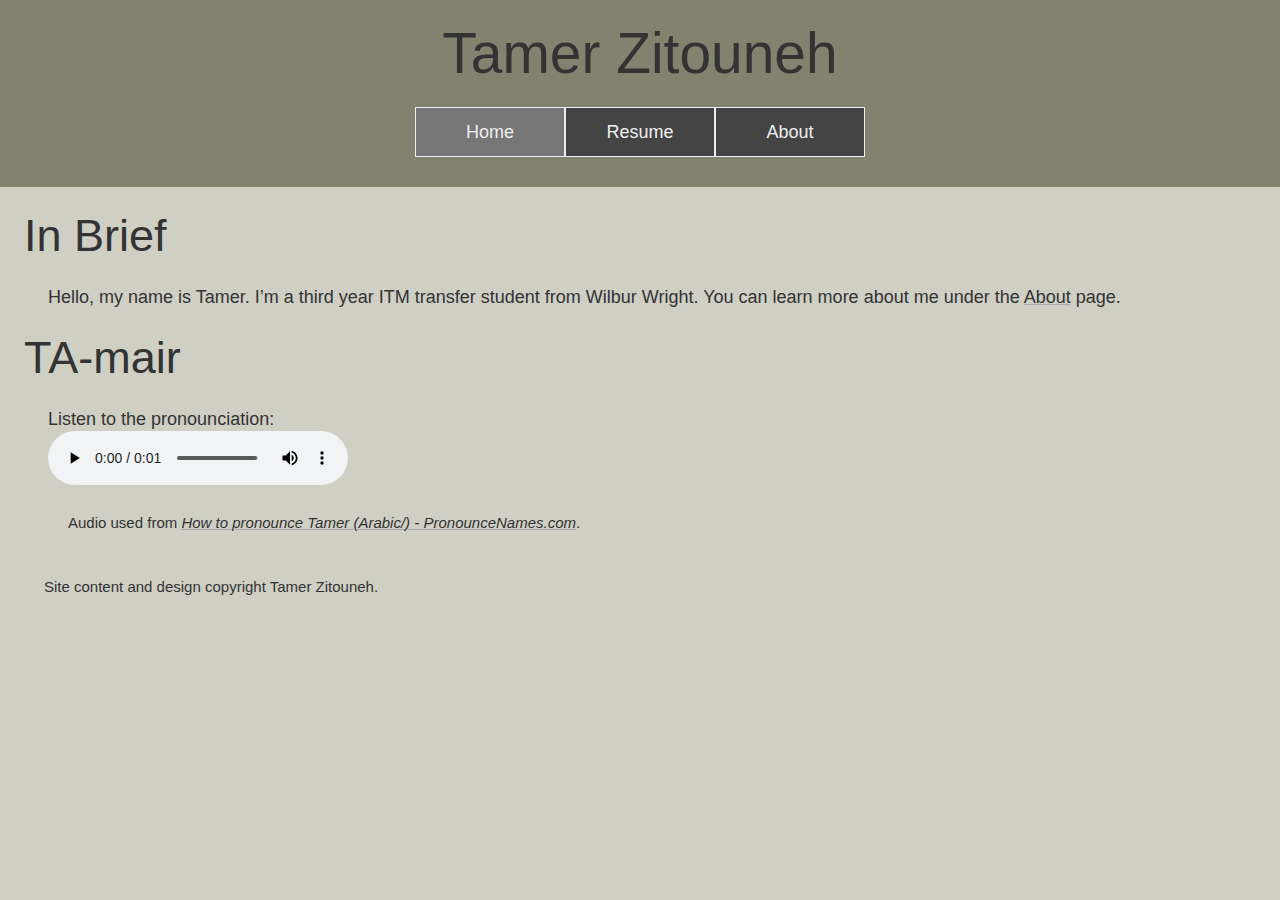
<file: index.html>
<!DOCTYPE html>
<html lang="en-US" id="home">
  <head>
    <title>Tamer Zitouneh</title>
    <meta charset="utf-8" />
    <meta name="viewport" content="width=device-width,initial-scale=1.0,shrink-to-fit=no" />
    <link rel="stylesheet" href="css/screen.css" />
  </head>
  <body>
    <header id="header">
      <h1>Tamer Zitouneh</h1>
      <nav id="navigation">
        <ul>
          <li><a id="nav-home" href="/">Home</a></li>
          <li><a id="nav-resume" href="resume/">Resume</a></li>
          <li><a id="nav-about" href="about/">About</a></li>
        </ul>
      </nav>
    </header>
    <main id="content">
      <section id="intro">
        <h2>In Brief</h2>
        <p>
          Hello, my name is Tamer. I’m a third year ITM transfer student from Wilbur Wright. You can
          learn more about me under the <a href="about/">About</a> page.
        </p>
      </section>
      <section id="phonetic">
        <h2>TA-mair</h2>
        <figure class="audio">
          <figcaption>Listen to the pronounciation:</figcaption>
          <audio controls>
            <source src="assets/how.mp3"/>
            <p>
              Pronounciation of my name. Here is a <a href="assets/how.mp3">link to download the
              audio file</a>.
            </p>
          </audio>
          <footer id="citation">
            <p>
              Audio used from <cite><a href="https://youtu.be/8SQNh6aqxD0?t=5">How to pronounce Tamer
              (Arabic/) - PronounceNames.com</a></cite>.
            </p>
          </footer>
        </figure>
      </section>
    </main>
    <footer id="footer">
      <p>Site content and design copyright Tamer Zitouneh.</p>
    </footer>
  </body>
</html>
</file>
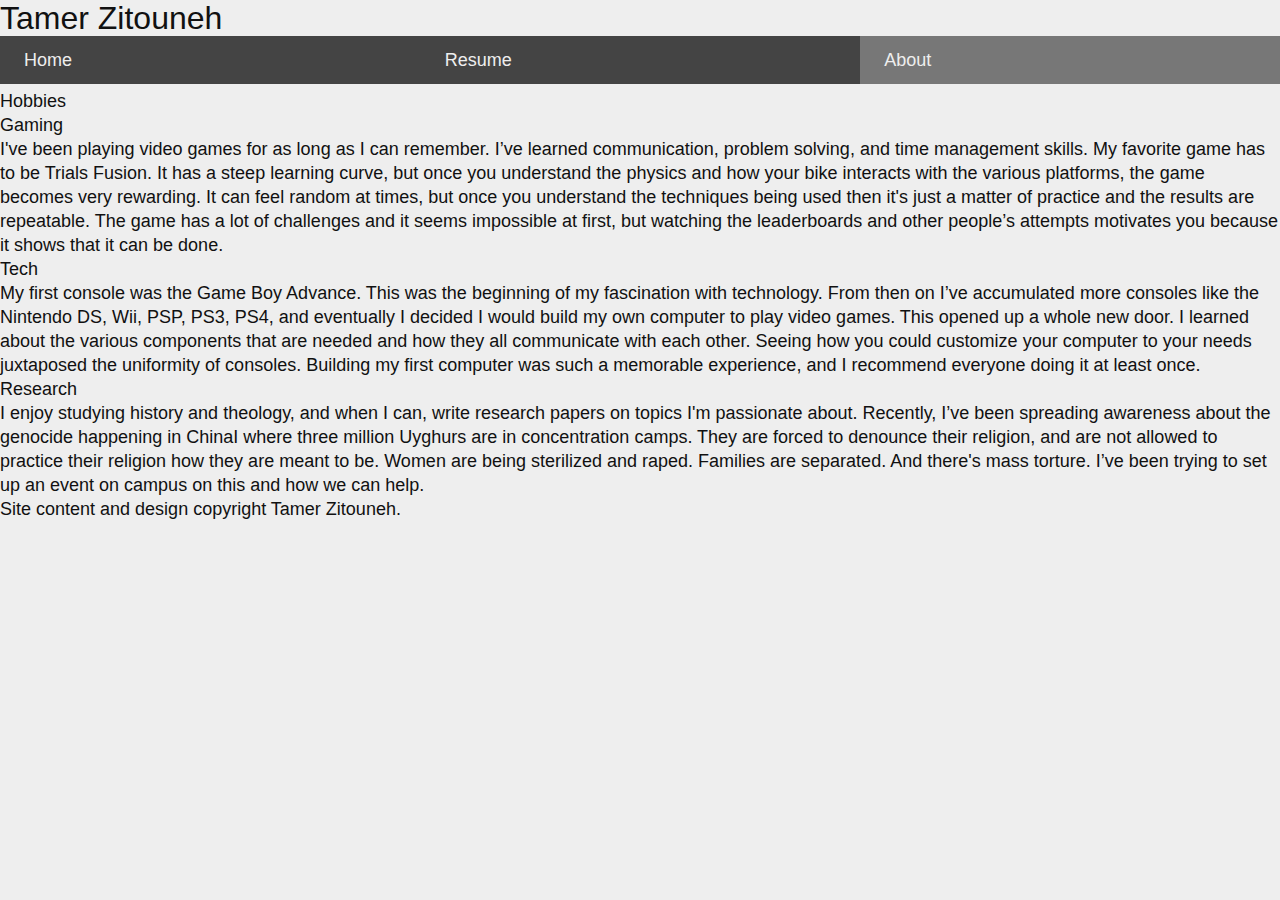
<file: about/index.html>
<!DOCTYPE html>
<html lang="en-US" id="about">
  <head>
    <title>About: Tamer Zitouneh</title>
    <meta charset="utf-8" />
    <meta name="viewport" content="width=device-width,initial-scale=1.0,shrink-to-fit=no" />
    <link rel="stylesheet" href="../assets/css/screen.css" />
  </head>
  <body>
    <header id="header">
      <h1>Tamer Zitouneh</h1>
      <nav id="navigation">
        <h2>Menu</h2>
        <ul>
          <li><a id="nav-home" href="../">Home</a></li>
          <li><a id="nav-resume" href="../resume/">Resume</a></li>
          <li><a id="nav-about" href="../about/">About</a></li>
        </ul>
      </nav>
    </header>
    <main id="content">
      <article id="about">
        <h2>Hobbies</h2>
        <section id="gaming">
            <h3>Gaming</h3>
            <p>
              I've been playing video games for as long as I can remember. I’ve learned
              communication, problem solving, and time management skills. My favorite game has to be
              Trials Fusion. It has a steep learning curve, but once you understand the
              physics and how your bike interacts with the various platforms, the game becomes very
              rewarding. It can feel random at times, but once you understand the techniques being
              used then it's just a matter of practice and the results are repeatable. The game has
              a lot of challenges and it seems impossible at first, but watching the leaderboards
              and other people’s attempts motivates you because it shows that it can be done.
            </p>
          </section>
          <section id="tech">
            <h3>Tech</h3>
            <p>
              My first console was the Game Boy Advance. This was the beginning of my fascination
              with technology. From then on I’ve accumulated more consoles like the Nintendo DS,
              Wii, PSP, PS3, PS4, and eventually I decided I would build my own computer to play
              video games. This opened up a whole new door. I learned about the various components
              that are needed and how they all communicate with each other. Seeing how you could
              customize your computer to your needs juxtaposed the uniformity of consoles. Building
              my first computer was such a memorable experience, and I recommend everyone doing it
              at least once.
            </p>
          </section>
          <section id="research">
            <h3>Research</h3>
            <p>
              I enjoy studying history and theology, and when I can, write research papers on topics
              I'm passionate about. Recently, I’ve been spreading awareness about the genocide
              happening in ChinaI where three million Uyghurs are in concentration camps. They are
              forced to denounce their religion, and are not allowed to practice their religion how
              they are meant to be. Women are being sterilized and raped. Families are separated.
              And there's mass torture. I’ve been trying to set up an event on campus on this and
              how we can help.
            </p>
          </section>
      </article>
    </main>
    <footer id="footer">
      <p>Site content and design copyright Tamer Zitouneh.</p>
    </footer>
  </body>
</html>
</file>
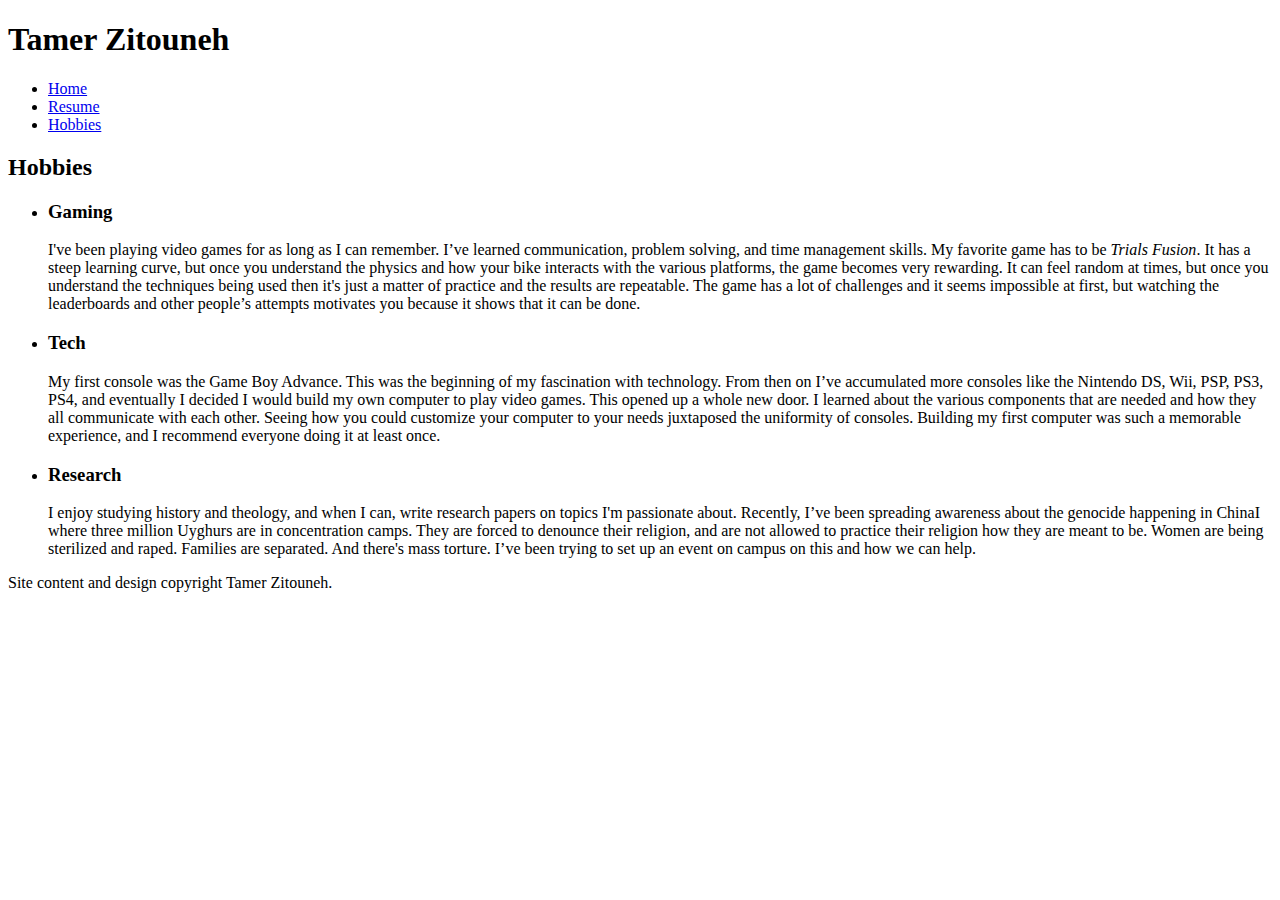
<file: hobbies/index.html>
<!DOCTYPE html>
<html lang="en">
  <head>
    <meta charset="utf-8" />
    <meta name="description" content="These are Tamer's hobbies" />
    <title>Hobbies: Tamer Zitouneh</title>
  </head>
  <body>
    <header id="header">
      <h1>Tamer Zitouneh</h1>
      <nav id="navigation">
        <ul>
          <li><a href="../">Home</a></li>
          <li><a href="../resume/">Resume</a></li>
          <li><a href="../hobbies/">Hobbies</a></li>
        </ul>
      </nav>
    </header>
    <main id="content">
      <article id ="hobbies">
        <h2>Hobbies</h2>
        <ul>
          <li>
            <h3>Gaming</h3>
            <p>
              I've been playing video games for as long as I can remember. I’ve learned
              communication, problem solving, and time management skills. My favorite game has to be
              <i>Trials Fusion</i>. It has a steep learning curve, but once you understand the
              physics and how your bike interacts with the various platforms, the game becomes very
              rewarding. It can feel random at times, but once you understand the techniques being
              used then it's just a matter of practice and the results are repeatable. The game has
              a lot of challenges and it seems impossible at first, but watching the leaderboards
              and other people’s attempts motivates you because it shows that it can be done.
            </p>
          </li>
          <li>
            <h3>Tech</h3>
            <p>
              My first console was the Game Boy Advance. This was the beginning of my fascination
              with technology. From then on I’ve accumulated more consoles like the Nintendo DS,
              Wii, PSP, PS3, PS4, and eventually I decided I would build my own computer to play
              video games. This opened up a whole new door. I learned about the various components
              that are needed and how they all communicate with each other. Seeing how you could
              customize your computer to your needs juxtaposed the uniformity of consoles. Building
              my first computer was such a memorable experience, and I recommend everyone doing it
              at least once.
            </p>
          </li>
          <li>
            <h3>Research</h3>
            <p>
              I enjoy studying history and theology, and when I can, write research papers on topics
              I'm passionate about. Recently, I’ve been spreading awareness about the genocide
              happening in ChinaI where three million Uyghurs are in concentration camps. They are
              forced to denounce their religion, and are not allowed to practice their religion how
              they are meant to be. Women are being sterilized and raped. Families are separated.
              And there's mass torture. I’ve been trying to set up an event on campus on this and
              how we can help.
            </p>
          </li>
        </ul>
      </article>
    </main>
    <footer id="footer">
      <p>Site content and design copyright Tamer Zitouneh.</p>
    </footer>
  </body>
</html>
</file>
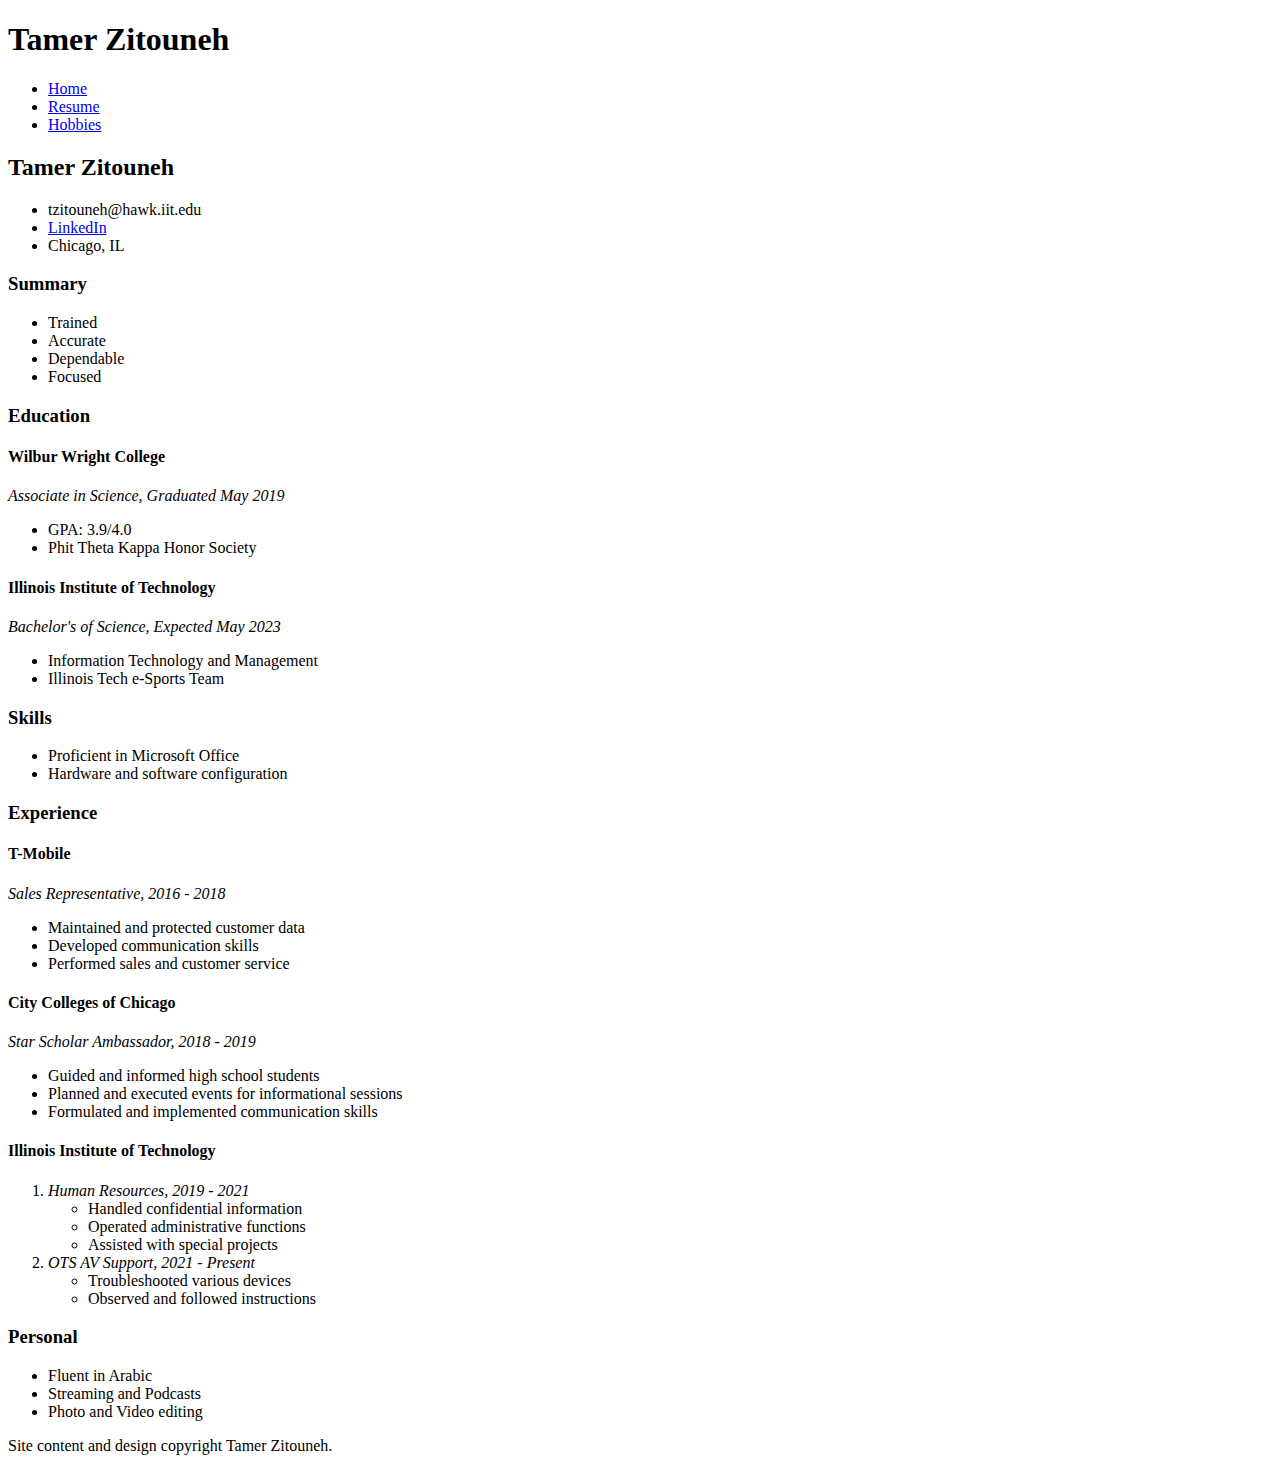
<file: resume/index.html>
<!DOCTYPE html>
<html lang="en">
  <head>
    <meta charset="utf-8" />
    <meta name="description" content="This is Tamer's Resume" />
    <title>Resume: Tamer Zitouneh</title>
  </head>
  <body>
    <header id="header">
      <h1>Tamer Zitouneh</h1>
      <nav id="navigation">
        <ul>
          <li><a href="../">Home</a></li>
          <li><a href="../resume/">Resume</a></li>
          <li><a href="../hobbies/">Hobbies</a></li>
        </ul>
      </nav>
    </header>
    <main id="content">
      <article id="resume">
          <h2>Tamer Zitouneh</h2>
          <ul id="contact">
            <li>
                tzitouneh@hawk.iit.edu
            </li>
            <li>
              <a href="https://www.linkedin.com/in/tamerzitouneh/">
                LinkedIn
              </a>
            </li>
            <li>
              Chicago, IL
            </li>
          </ul>
          <section id="summary">
          <h3>Summary</h3>
          <ul>
            <li>Trained</li>
            <li>Accurate</li>
            <li>Dependable</li>
            <li>Focused</li>
          </ul>
          </section>
          <section id="education">
            <h3>Education</h3>
            <h4>Wilbur Wright College</h4>
            <p><i>Associate in Science, Graduated May 2019</i></p>
            <ul>
              <li>GPA: 3.9/4.0</li>
              <li>Phit Theta Kappa Honor Society</li>
            </ul>
            <h4>Illinois Institute of Technology</h4>
            <p><i>Bachelor's of Science, Expected May 2023</i></p>
            <ul>
              <li>Information Technology and Management</li>
              <li>Illinois Tech e-Sports Team</li>
            </ul>
          </section>
          <section id="skills">
            <h3>Skills</h3>
              <ul>
                <li>Proficient in Microsoft Office</li>
                <li>Hardware and software configuration</li>
              </ul>
          </section>
          <section id="experience">
            <h3>Experience</h3>
            <h4>T-Mobile</h4>
            <p><i>Sales Representative, 2016 - 2018</i></p>
            <ul>
              <li>Maintained and protected customer data</li>
              <li>Developed communication skills</li>
              <li>Performed sales and customer service</li>
            </ul>
            <h4>City Colleges of Chicago</h4>
            <p><i>Star Scholar Ambassador, 2018 - 2019</i></p>
            <ul>
              <li>Guided and informed high school students</li>
              <li>Planned and executed events for informational sessions</li>
              <li>Formulated and implemented communication skills</li>
            </ul>
            <h4>Illinois Institute of Technology</h4>
            <ol>
              <li><i>Human Resources, 2019 - 2021</i></li>
              <ul>
                <li>Handled confidential information</li>
                <li>Operated administrative functions</li>
                <li>Assisted with special projects</li>
              </ul>
              <li><i>OTS AV Support, 2021 - Present</i></li>
              <ul>
                <li>Troubleshooted various devices</li>
                <li>Observed and followed instructions</li>
              </ul>
            </ol>
          </section>
          <section id="personal">
            <h3>Personal</h3>
            <ul>
              <li>Fluent in Arabic</li>
              <li>Streaming and Podcasts</li>
              <li>Photo and Video editing</li>
            </ul>
          </section>
      </article>
    </main>
    <footer id="footer">
      <p>Site content and design copyright Tamer Zitouneh.</p>
    </footer>
  </body>
</html>
</file>
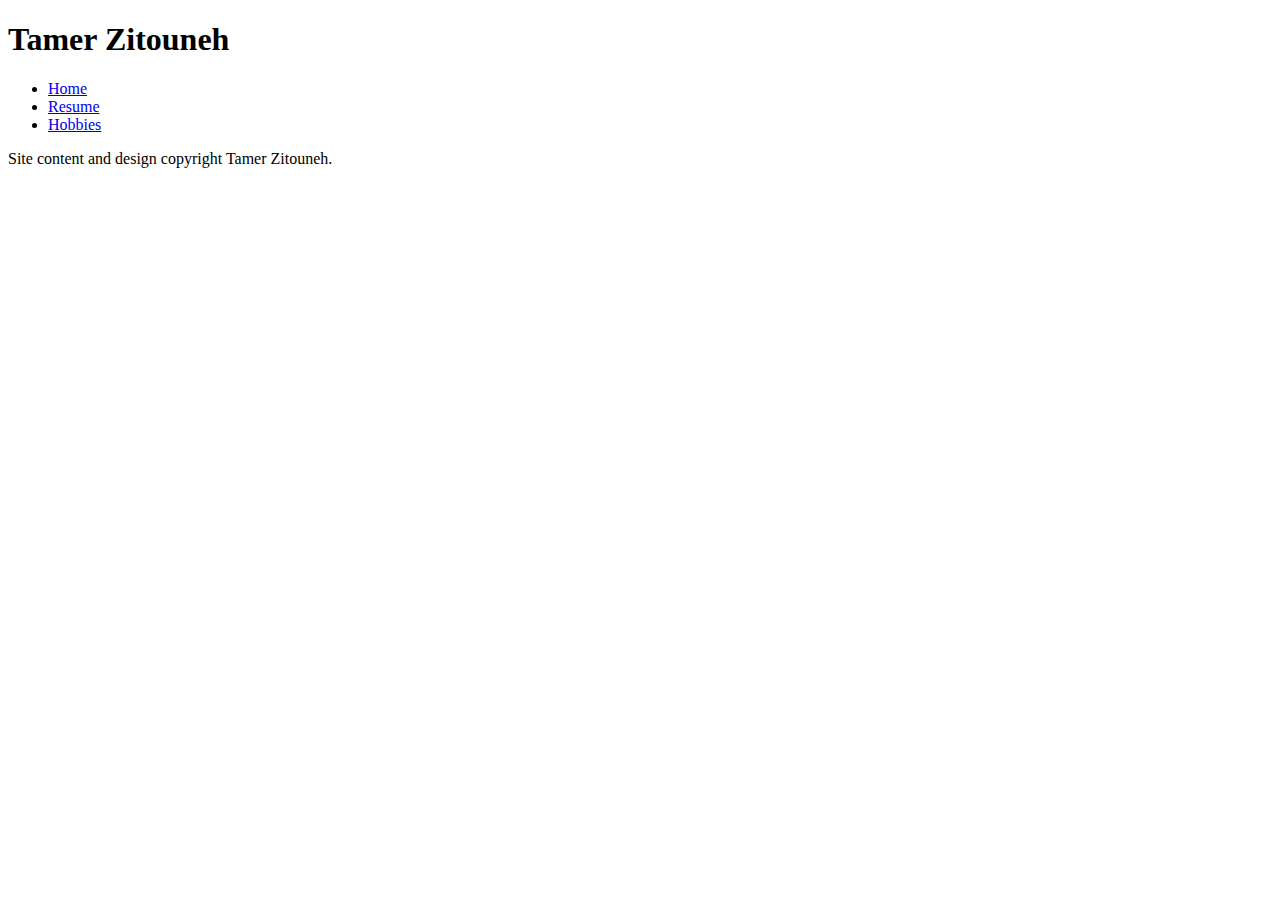
<file: _starter.html>
<!DOCTYPE html>
<html lang="en">
  <head>
    <meta charset="utf-8" />
    <title>!!!PAGE TITLE!!!: Tamer Zitouneh</title>
  </head>
  <body>
    <header id="header">
      <h1>Tamer Zitouneh</h1>
      <nav id="navigation">
        <ul>
          <li><a href="../">Home</a></li>
          <li><a href="../resume/">Resume</a></li>
          <li><a href="../hobbies/">Hobbies</a></li>
        </ul>
      </nav>
    </header>
    <main id="content">

    </main>
    <footer id="footer">
      <p>Site content and design copyright Tamer Zitouneh.</p>
    </footer>
  </body>
</html>
</file>
<file: css/screen.css>
/* http://meyerweb.com/eric/tools/css/reset/
   v2.0 | 20110126
   License: none (public domain)
*/
/* stylelint-disable*/
a,abbr,acronym,address,applet,article,aside,audio,b,big,blockquote,body,canvas,caption,center,cite,code,dd,del,details,dfn,div,dl,dt,em,embed,fieldset,figcaption,figure,footer,form,h1,h2,h3,h4,h5,h6,header,hgroup,html,i,iframe,img,ins,kbd,label,legend,li,mark,menu,nav,object,ol,output,p,pre,q,ruby,s,samp,section,small,span,strike,strong,sub,summary,sup,table,tbody,td,tfoot,th,thead,time,tr,tt,u,ul,var,video{margin:0;padding:0;border:0;font:inherit;vertical-align:baseline}article,aside,details,figcaption,figure,footer,header,hgroup,main,menu,nav,section{display:block}html,.stylelint{line-height:1}body{line-height:inherit}ol,ul{list-style:none}blockquote,q{quotes:none}blockquote:after,blockquote:before,q:after,q:before{content:'';content:none}table{border-collapse:collapse;border-spacing:0}
/* stylelint-enable */

/* Begin site styles below */

/* (target ÷ context = result) */

/* ===== BASE STYLES ===== */
html {
  background-color: #cfcfc4;
  color: #333;
  font-family: Helvetica, Arial, Georgia, "Time New Roman", Times, Menlo, serif;
  font-size: 1.125em; /* 18 / 16 = 1.125 */
  line-height: 1.3333333333em; /* 24 / 18 = 1.3333333333 */
  padding: 1.3333333333em; /* 24 / 18 = 1.3333333333 */
}
h1 {
  font-size: 3.1612777778em; /* 56.903 / 18 = 3.1612777778 */
  line-height: 1.0368521871em; /* 59/ 56.903 = 1.0368521871 */
}
h2 {
  font-size: 2.5em; /* 45 / 18 = 2.5 */
  line-height: 1.1111111111em; /* 50 / 45 = 1.1111111111 */
}
h3 {
  font-size: 1.778em; /* 32.004 / 18 = 1.778 */
  line-height: 1.1248593926em; /* 36 / 32.004 = 1.1248593926 */
  border-bottom: solid;
  border-width: 0.03124609424em; /* 1 / 32.004 = 0.03124609424 */
  border-color: #111;
}
h4 {
  font-size: 1.3888888889em; /* 25 / 18 = 1.3888888889 */
  line-height: 1.2em; /* 30 / 25 = 1.2 */
}
a {
  color: inherit;
  text-decoration: underline;
  text-decoration-color: #AAA;
  text-decoration-style: solid;
  text-decoration-thickness: 0.05555555556em; /* 1 / 18 = 0.05555555556 */
}
article {
  padding-bottom: 1.3333333333em; /* 24 / 18 = 1.3333333333 */
}
cite {
  font-style: italic;
}
figure {
  padding: 1.3333333333em; /* 24 / 18 = 1.3333333333 */
  padding-bottom: 0;
}
p,
nav,
ul {
  padding: 1.3333333333em; /* 24 / 18 = 1.3333333333 */
}
nav ul {
  padding: 0;
}
ul ul {
  padding-bottom: 0;
}

/* ===== LAYOUT STYLES ===== */

/* ===== MODULAR STYLES ===== */
.college-extra li,
.exp-skills li {
  line-height: 1.3333333333em; /* 24 / 18 = 1.3333333333 */
  list-style: disc;
  margin-left: 1.3333333333em; /* 24 / 18 = 1.3333333333 */
}
.college-info li,
.exp-info li {
  font-style: italic;
}
#citation {
  font-size: 0.8333333333em; /* 15 / 18 = 0.8333333333 */
}
#contact a {
  background-color: #444;
  border-style: solid;
  border-color: #EEE;
  border-width: 0.05555555556em; /* 1 / 18 = 0.05555555556 */
  color: #EEE;
  display: block;
  font-family: Menlo, Helvetica, Arial, serif;
  line-height: 0;
  padding: 1.3333333333em; /* 24 / 18 = 1.3333333333 */
  text-decoration: none;
}
#footer {
  font-size: 0.8333333333em; /* 15 / 18 = 0.8333333333 */
}
#header {
  background-color: #82826F;
  color: inherit;
  margin: -1.3333333333em -1.3333333333em 1.3333333333em -1.3333333333em;
  /* 24 / 18 = 1.3333333333 */
  padding: 1.3333333333em 1.3333333333em 0 1.3333333333em;
  /* 24 / 18 = 1.3333333333 */
  text-align: center;
}
#navigation {
  font-family: Menlo, Helvetica, Arial, serif;
}
#navigation a {
  background-color: #444;
  border-style: solid;
  border-color: #EEE;
  border-width: 0.05555555556em; /* 1 / 18 = 0.05555555556 */
  color: #EEE;
  display: block;
  line-height: 0;
  padding: 1.3333333333em; /* 24 / 18 = 1.3333333333 */
  text-decoration: none;
}
#navigation a:active,
#navigation a:focus,
#navigation a:hover,
#home #nav-home,
#resume #nav-resume,
#about #nav-about {
  background-color: #777;
}
#navigation li {
  margin-bottom: 0.3125em; /* 5 / 16 = 0.3125 */
}
#contact a:active,
#contact a:focus,
#contact a:hover {
  background-color: #777;
}
#summary li,
#personal li {
  line-height: 1.3333333333em; /* 24 / 18 = 1.3333333333 */
  list-style: disc;
  margin-left: 1.3333333333em; /* 24 / 18 = 1.3333333333 */
}

/* ===== STATE STYLES ===== */

/* Context is ALWAYS 16px for Media Queries */

/* 444 / 16 = 27.75 */
@media screen and (min-width: 27.75em) {
  #contact li {
    flex: 1 0 max-content;
    max-width: 16.6666666667em; /* 300 / 18 = 16.6666666667 */
    text-align: center;
  }
}

/* 660 / 16 = 41.25 */
@media screen and (min-width: 41.25em) {
  #contact ul {
    display: flex;
    justify-content: center;
  }
}

/* 1048 /16 = 65.5 */
@media screen and (min-width: 65.5em) {
  #contact {
    margin-top: -1.3333333333em; /* 24 / 18 = 1.3333333333 */
  }
  #info {
    display: flex;
    justify-content: center;
  }
}

/* 444 / 16 = 27.75 */
@media screen and (min-width: 27.75em) {
  #navigation ul {
    display: flex;
    justify-content: center;
  }
  #navigation li {
    flex: 1 0 max-content;
    max-width: 8.3333333333em; /* 150 / 18 = 8.3333333333 */
    text-align: center;
  }
}
</file>
<file: assets/css/screen.css>
/* http://meyerweb.com/eric/tools/css/reset/
   v2.0 | 20110126
   License: none (public domain)
*/
/* stylelint-disable*/
a,abbr,acronym,address,applet,article,aside,audio,b,big,blockquote,body,canvas,caption,center,cite,code,dd,del,details,dfn,div,dl,dt,em,embed,fieldset,figcaption,figure,footer,form,h1,h2,h3,h4,h5,h6,header,hgroup,html,i,iframe,img,ins,kbd,label,legend,li,mark,menu,nav,object,ol,output,p,pre,q,ruby,s,samp,section,small,span,strike,strong,sub,summary,sup,table,tbody,td,tfoot,th,thead,time,tr,tt,u,ul,var,video{margin:0;padding:0;border:0;font:inherit;vertical-align:baseline}article,aside,details,figcaption,figure,footer,header,hgroup,main,menu,nav,section{display:block}html{line-height:1}body{line-height:inherit}ol,ul{list-style:none}blockquote,q{quotes:none}blockquote:after,blockquote:before,q:after,q:before{content:'';content:none}table{border-collapse:collapse;border-spacing:0}
/* stylelint-enable */

/* Begin site styles below */
html {
  background-color: #EEE;
  color: #111;
  font-family: Helvetica, Arial, Georgia, "Time New Roman", Times, Menlo, serif;
  font-size: 18px;
  line-height: 24px;
}

h1 {
  font-size: 32.004px;
  line-height: 36px;
}

/* Accessibly hide certain elements */
.no-bullet,
#navigation h2 {
  position: absolute;
  left: -20000px;
}

/* Layout Styles */

/* Modular Styles */
#navigation {
  font-family: Menlo, Helvetica, Arial, serif;
}
#navigation a {
  background-color: #444;
  color: #EEE;
  display: block;
  line-height: 0;
  padding: 24px;
  text-decoration: none;
}
#navigation a:hover,
#navigation a:active,
#navigation a:focus,
#about #nav-about,
#resume #nav-resume,
#hobbies #nav-hobbies {
  background-color: #777;
}
#navigation li {
  margin-bottom: 5px;
}

/* State Styles */
@media screen and (min-width: 420px) {
  #navigation ul {
    display: flex;
  }
  #navigation ul > li {
    flex: 1 0 auto;
  }
}
</file>
